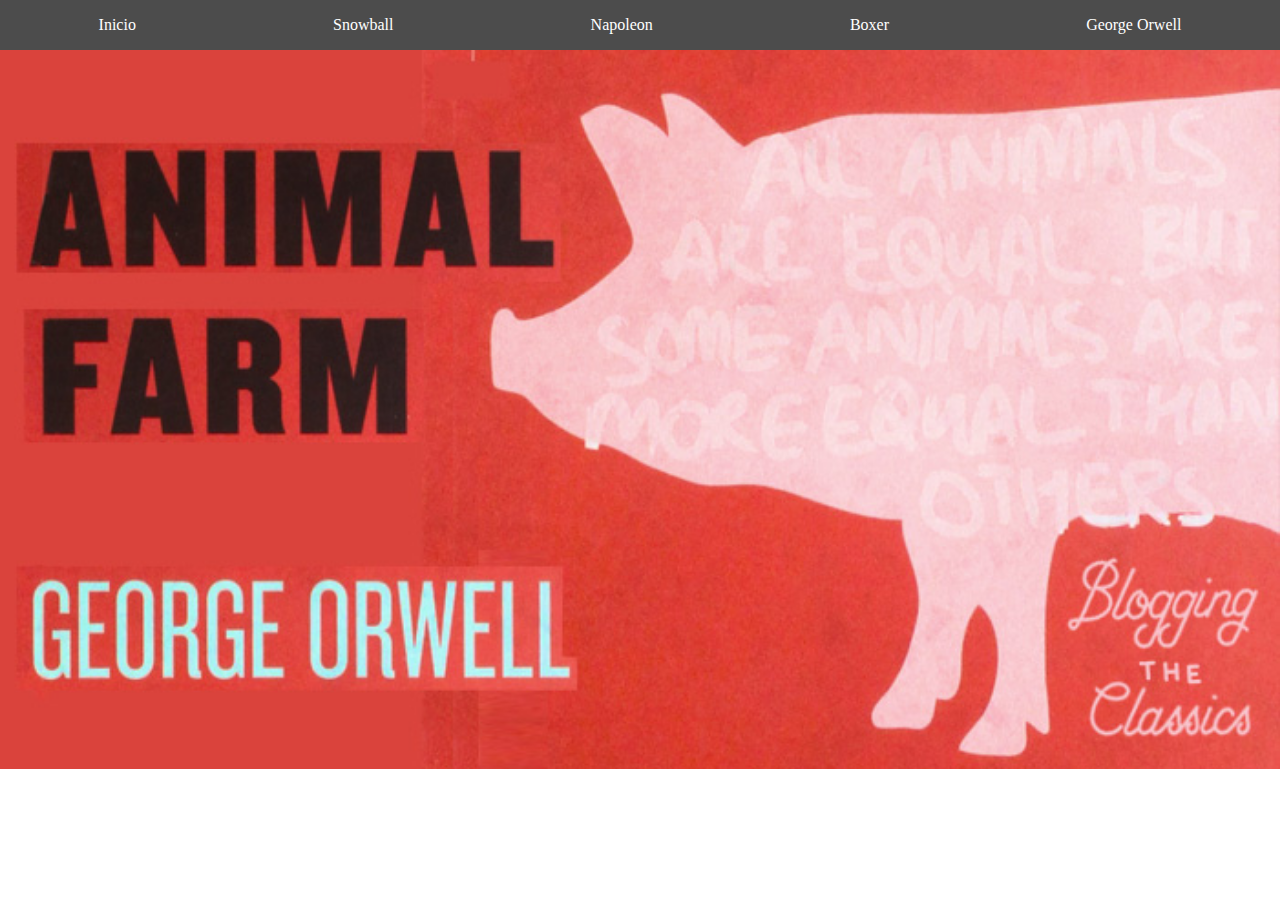
<file: index.html>
<!DOCTYPE html>
<html lang="en">
<head>
    <meta charset="UTF-8">
    <title>Inicio</title>
    <link rel="stylesheet" href="styleCorona.css">
</head>
<body>
    <div id="navbar" class="colWidth12-12 hi50 flexCentered">
        <a href="index.html">Inicio</a>
       <a href="snowball.html">Snowball</a>
       <a href="napoleon.html">Napoleon</a>
       <a href="boxer.html">Boxer</a>
       <a href="georgeorwell.html">George Orwell</a>
    </div>
<div class="colWidth12-12 hi300">
   <img class="banner" src="bloggingtheclassicsanimalfarmsparknotes_LargeWide.jpg" alt="">
    </div>

</body>
</html>
</file>
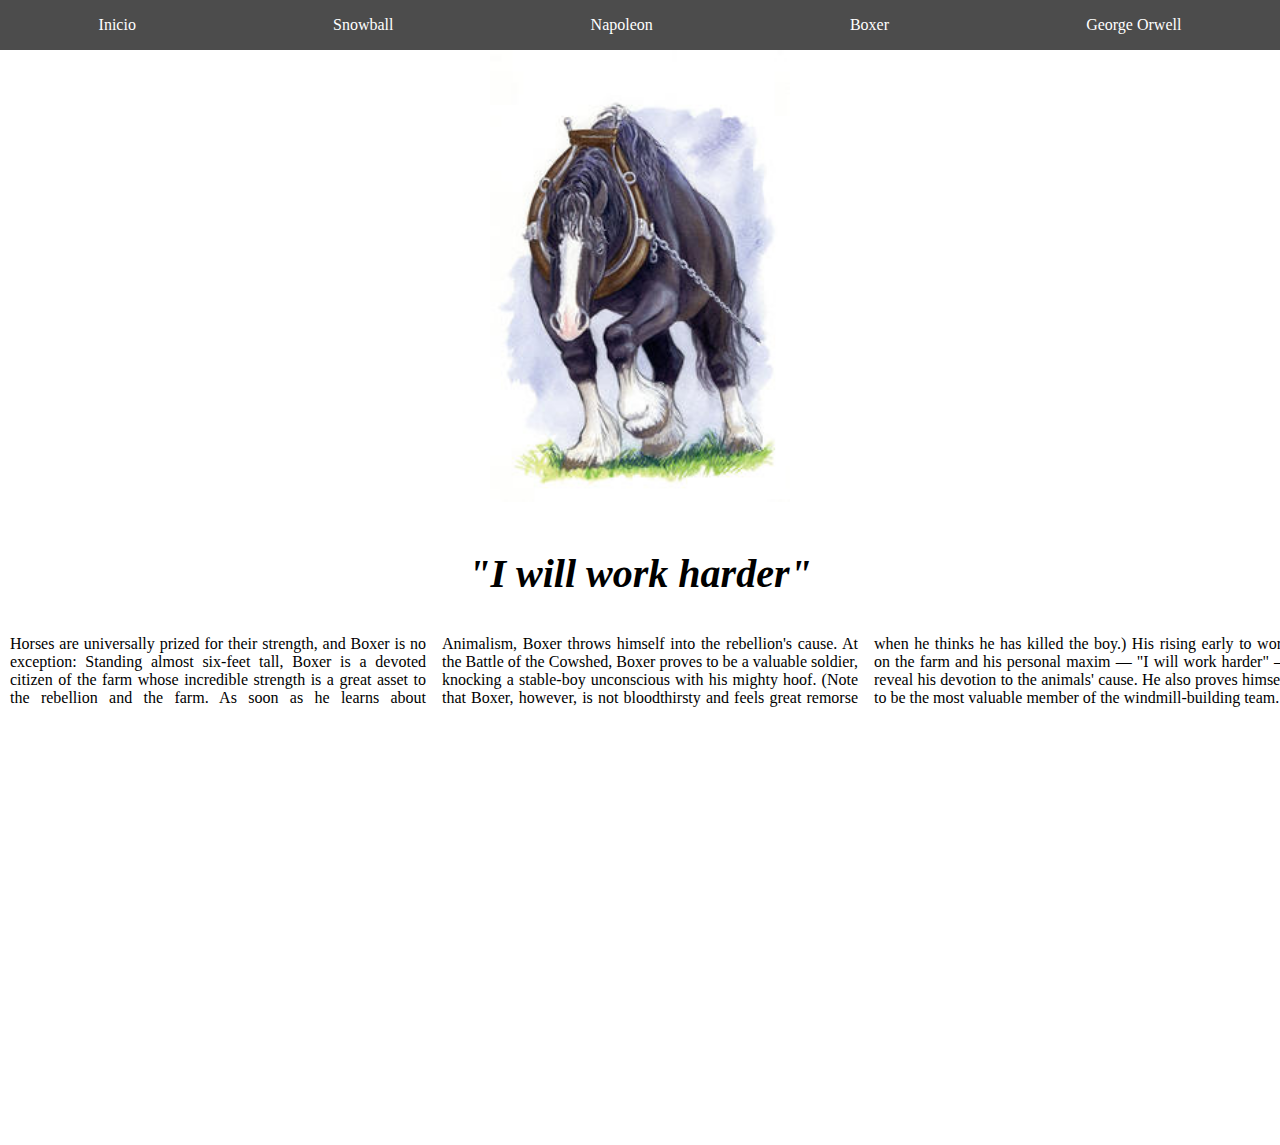
<file: boxer.html>
<!DOCTYPE html>
<html lang="en">
<head>
    <meta charset="UTF-8">
    <title>Boxer</title>
    <link rel="stylesheet" href="styleCorona.css">
</head>
<body>
     <div id="navbar" class="colWidth12-12 hi50 flexCentered">
        <a href="index.html">Inicio</a>
       <a href="snowball.html">Snowball</a>
       <a href="napoleon.html">Napoleon</a>
       <a href="boxer.html">Boxer</a>
       <a href="georgeorwell.html">George Orwell</a>
    </div>
<div class="colWidth12-12 hi500">
   <center><img class="fotocentro" src="Boxer.jpg" alt=""></center>
</div>
<div class="colWidth12-12 hi75">
    <center><h1 class="cita">"I will work harder"</h1></center>
</div>
<div class="newspaper colWidth12-12 hi500">
    <p>Horses are universally prized for their strength, and Boxer is no exception: Standing almost six-feet tall, Boxer is a devoted citizen of the farm whose incredible strength is a great asset to the rebellion and the farm. As soon as he learns about Animalism, Boxer throws himself into the rebellion's cause. At the Battle of the Cowshed, Boxer proves to be a valuable soldier, knocking a stable-boy unconscious with his mighty hoof. (Note that Boxer, however, is not bloodthirsty and feels great remorse when he thinks he has killed the boy.) His rising early to work on the farm and his personal maxim — "I will work harder" — reveal his devotion to the animals' cause. He also proves himself to be the most valuable member of the windmill-building team.</p>
</div>
</body>
</html>
</file>
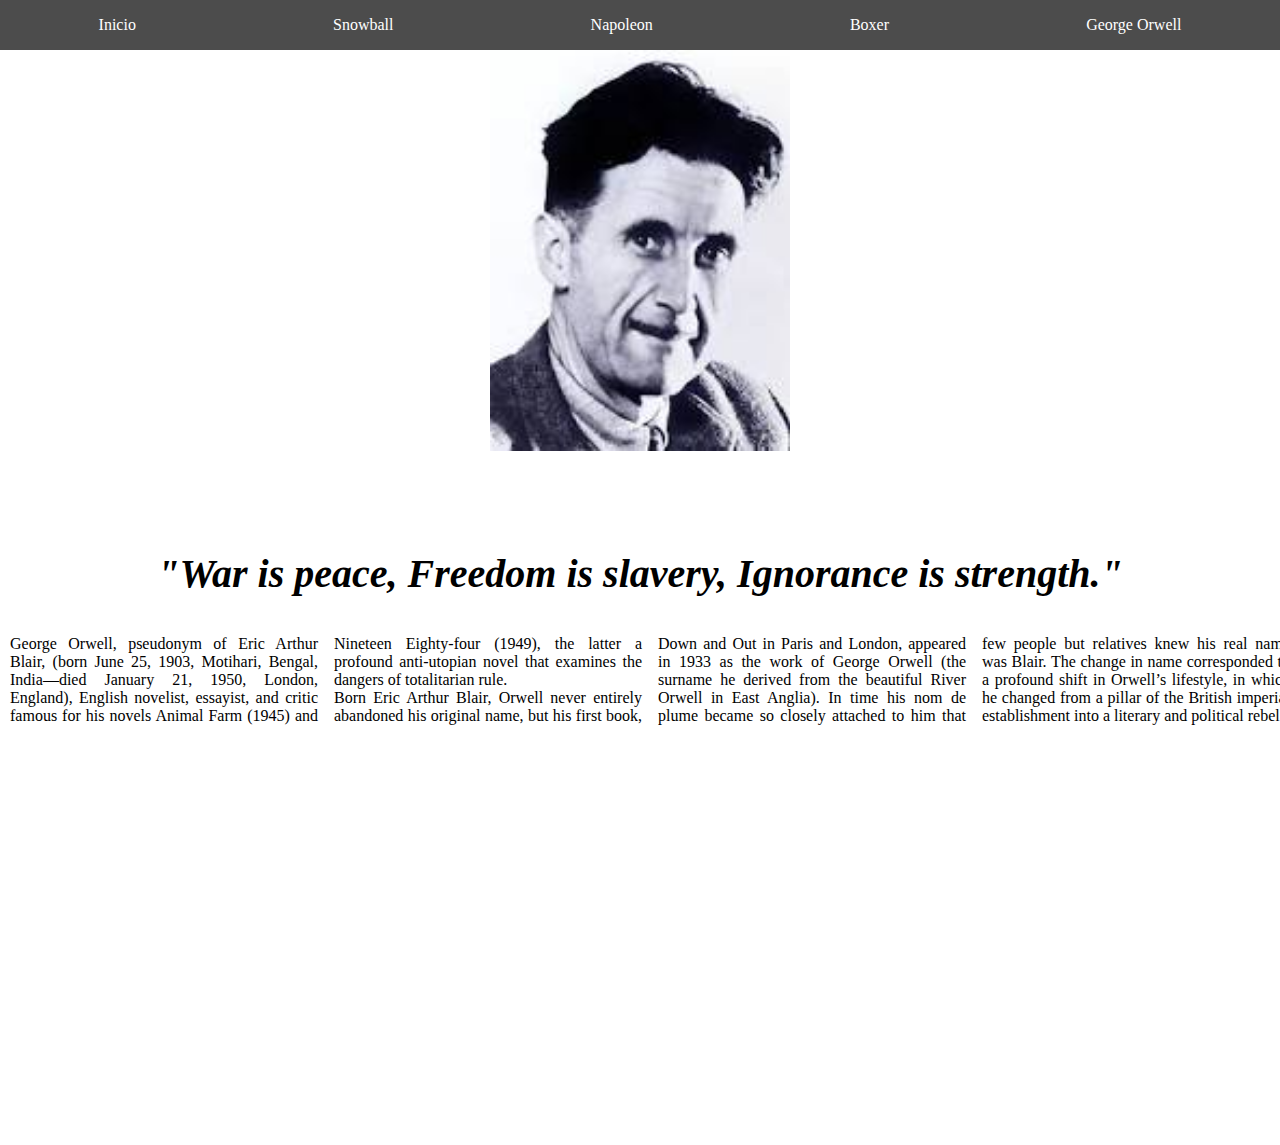
<file: georgeorwell.html>
<!DOCTYPE html>
<html lang="en">
<head>
    <meta charset="UTF-8">
    <title>George Orwell</title>
    <link rel="stylesheet" href="styleCorona.css">
</head>
<body>
    <div id="navbar" class="colWidth12-12 hi50 flexCentered">
        <a href="index.html">Inicio</a>
       <a href="snowball.html">Snowball</a>
       <a href="napoleon.html">Napoleon</a>
       <a href="boxer.html">Boxer</a>
       <a href="georgeorwell.html">George Orwell</a>
    </div>
<div class="colWidth12-12 hi500">
   <center><img class="fotocentro" src="George%20Orewell.jpg" alt=""></center>
</div>
<div class="colWidth12-12 hi75">
    <center><h1 class="cita">"War is peace, Freedom is slavery, Ignorance is strength."</h1></center>
</div>
<div class="newspaper2 colWidth12-12 hi500">
    <p>George Orwell, pseudonym of Eric Arthur Blair, (born June 25, 1903, Motihari, Bengal, India—died January 21, 1950, London, England), English novelist, essayist, and critic famous for his novels Animal Farm (1945) and Nineteen Eighty-four (1949), the latter a profound anti-utopian novel that examines the dangers of totalitarian rule.</p>
    <p>Born Eric Arthur Blair, Orwell never entirely abandoned his original name, but his first book, Down and Out in Paris and London, appeared in 1933 as the work of George Orwell (the surname he derived from the beautiful River Orwell in East Anglia). In time his nom de plume became so closely attached to him that few people but relatives knew his real name was Blair. The change in name corresponded to a profound shift in Orwell’s lifestyle, in which he changed from a pillar of the British imperial establishment into a literary and political rebel.</p>
</div>

</body>
</html>
</file>
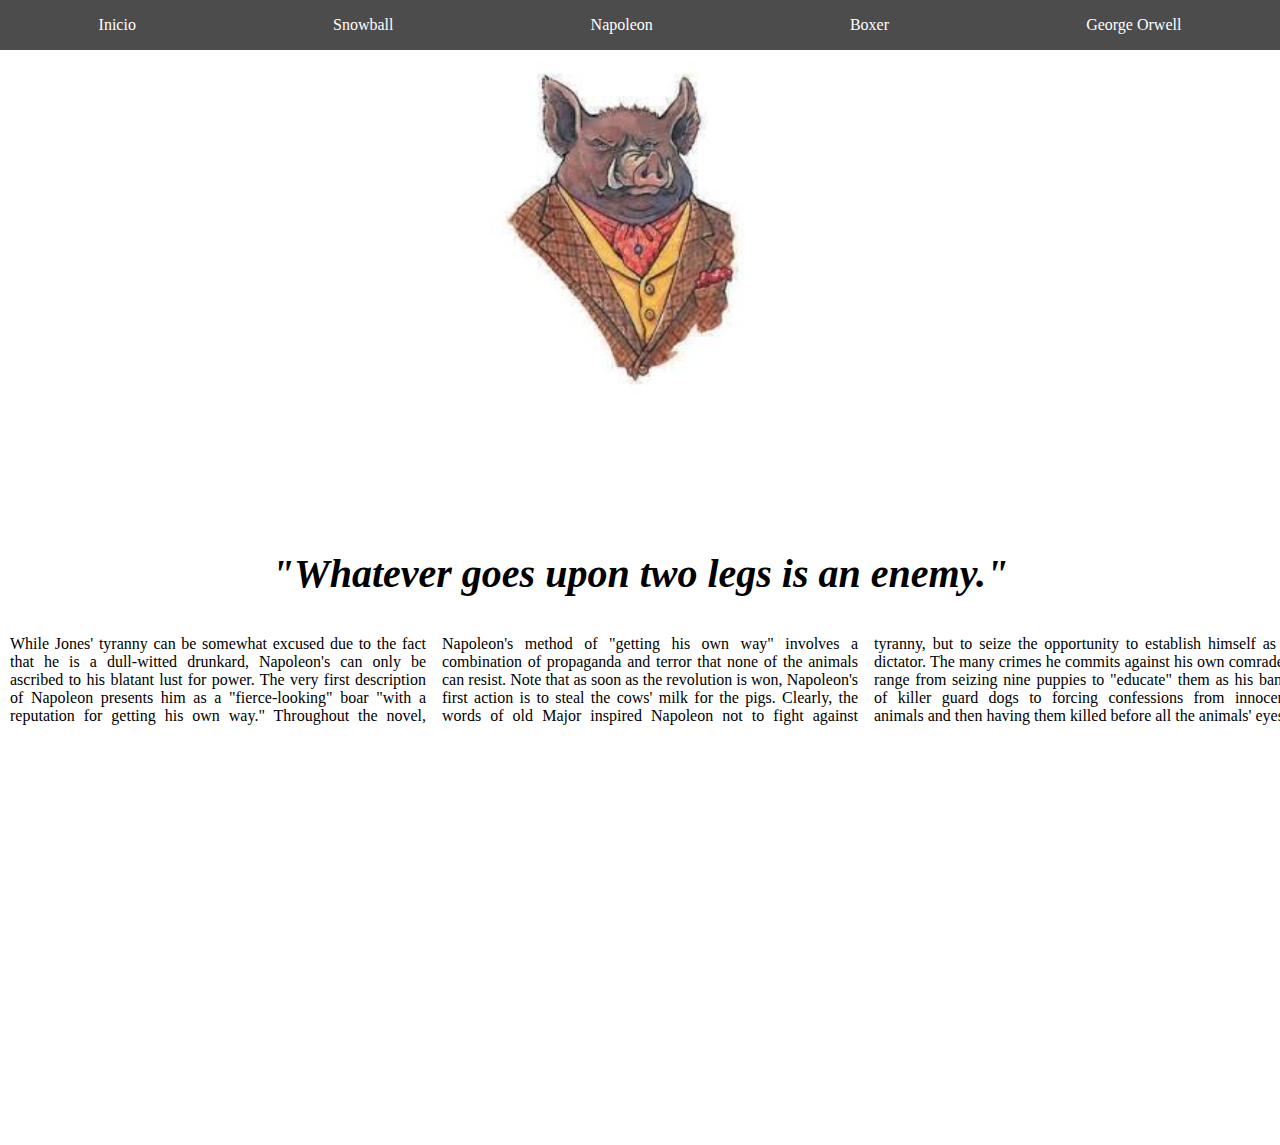
<file: napoleon.html>
<!DOCTYPE html>
<html lang="en">
<head>
    <meta charset="UTF-8">
    <title>Napoleon</title>
    <link rel="stylesheet" href="styleCorona.css">
</head>
<body>
    <div id="navbar" class="colWidth12-12 hi50 flexCentered">
        <a href="index.html">Inicio</a>
       <a href="snowball.html">Snowball</a>
       <a href="napoleon.html">Napoleon</a>
       <a href="boxer.html">Boxer</a>
       <a href="georgeorwell.html">George Orwell</a>
    </div>
<div class="colWidth12-12 hi500">
   <center><img class="fotocentro" src="Napoleom.jpg" alt=""></center>
</div>
<div class="colWidth12-12 hi75">
    <center><h1 class="cita">"Whatever goes upon two legs is an enemy."</h1></center>
</div>
<div class="newspaper colWidth12-12 hi500">
    <p>While Jones' tyranny can be somewhat excused due to the fact that he is a dull-witted drunkard, Napoleon's can only be ascribed to his blatant lust for power. The very first description of Napoleon presents him as a "fierce-looking" boar "with a reputation for getting his own way." Throughout the novel, Napoleon's method of "getting his own way" involves a combination of propaganda and terror that none of the animals can resist. Note that as soon as the revolution is won, Napoleon's first action is to steal the cows' milk for the pigs. Clearly, the words of old Major inspired Napoleon not to fight against tyranny, but to seize the opportunity to establish himself as a dictator. The many crimes he commits against his own comrades range from seizing nine puppies to "educate" them as his band of killer guard dogs to forcing confessions from innocent animals and then having them killed before all the animals' eyes.<p/>
</div>
</body>
</html>
</file>
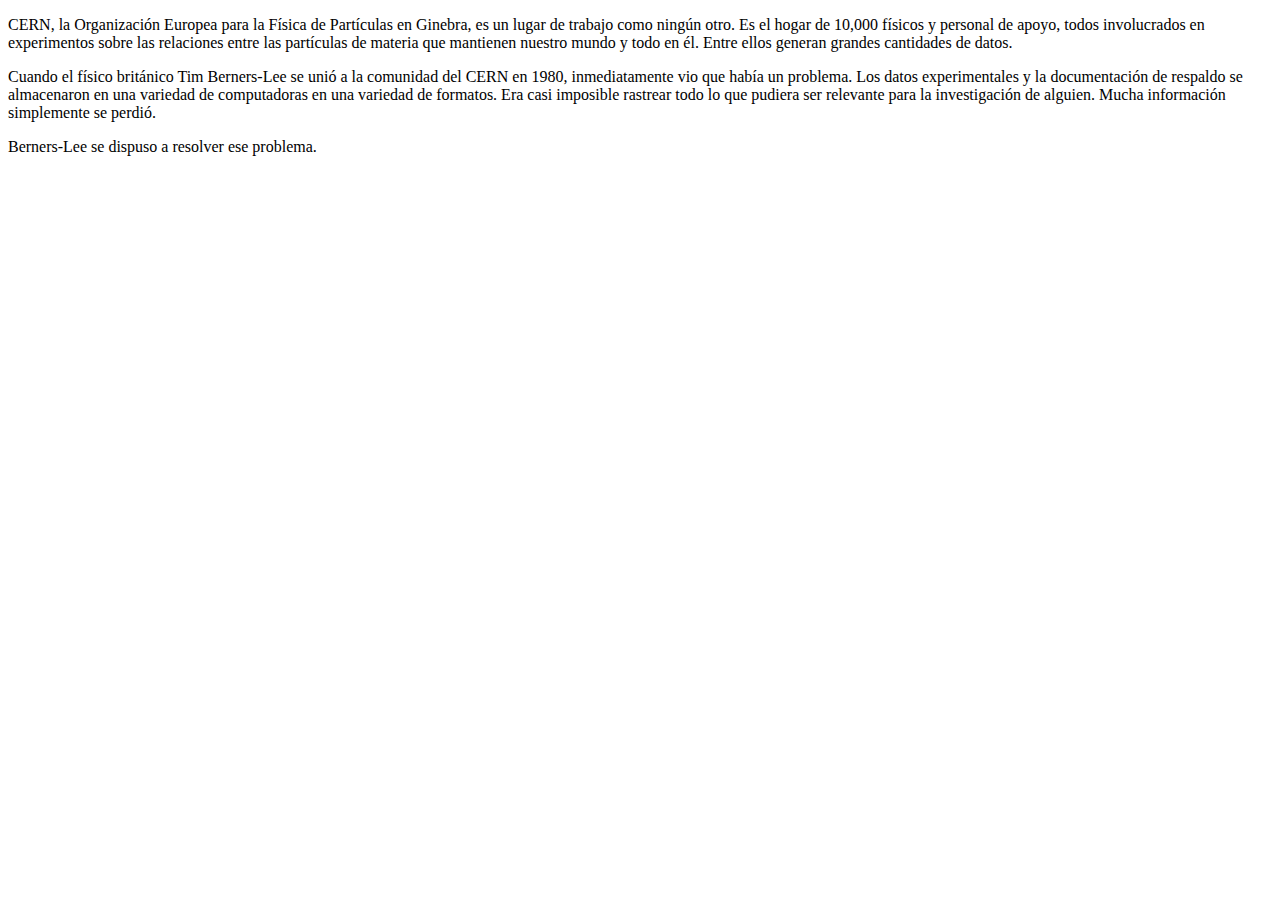
<file: parrafos.html>
<!DOCTYPE html> 

<html lang="en"> 

<head> 

    <meta charset="UTF-8"> 

    <title>Párrafos</title> 

</head> 

<body> 

    <p>CERN, la Organización Europea para la Física de Partículas en Ginebra, es un lugar de trabajo como ningún otro. Es el hogar de 10,000 físicos y personal de apoyo, todos involucrados en experimentos sobre las relaciones entre las partículas de materia que mantienen nuestro mundo y todo en él. Entre ellos generan grandes cantidades de datos.  

    </p> 

    <p>Cuando el físico británico Tim Berners-Lee se unió a la comunidad del CERN en 1980, inmediatamente vio que había un problema. Los datos experimentales y la documentación de respaldo se almacenaron en una variedad de computadoras en una variedad de formatos. Era casi imposible rastrear todo lo que pudiera ser relevante para la investigación de alguien. Mucha información simplemente se perdió.  

    </p> 

    <p>Berners-Lee se dispuso a resolver ese problema. 

    </p>  

</body> 

</html>
</file>
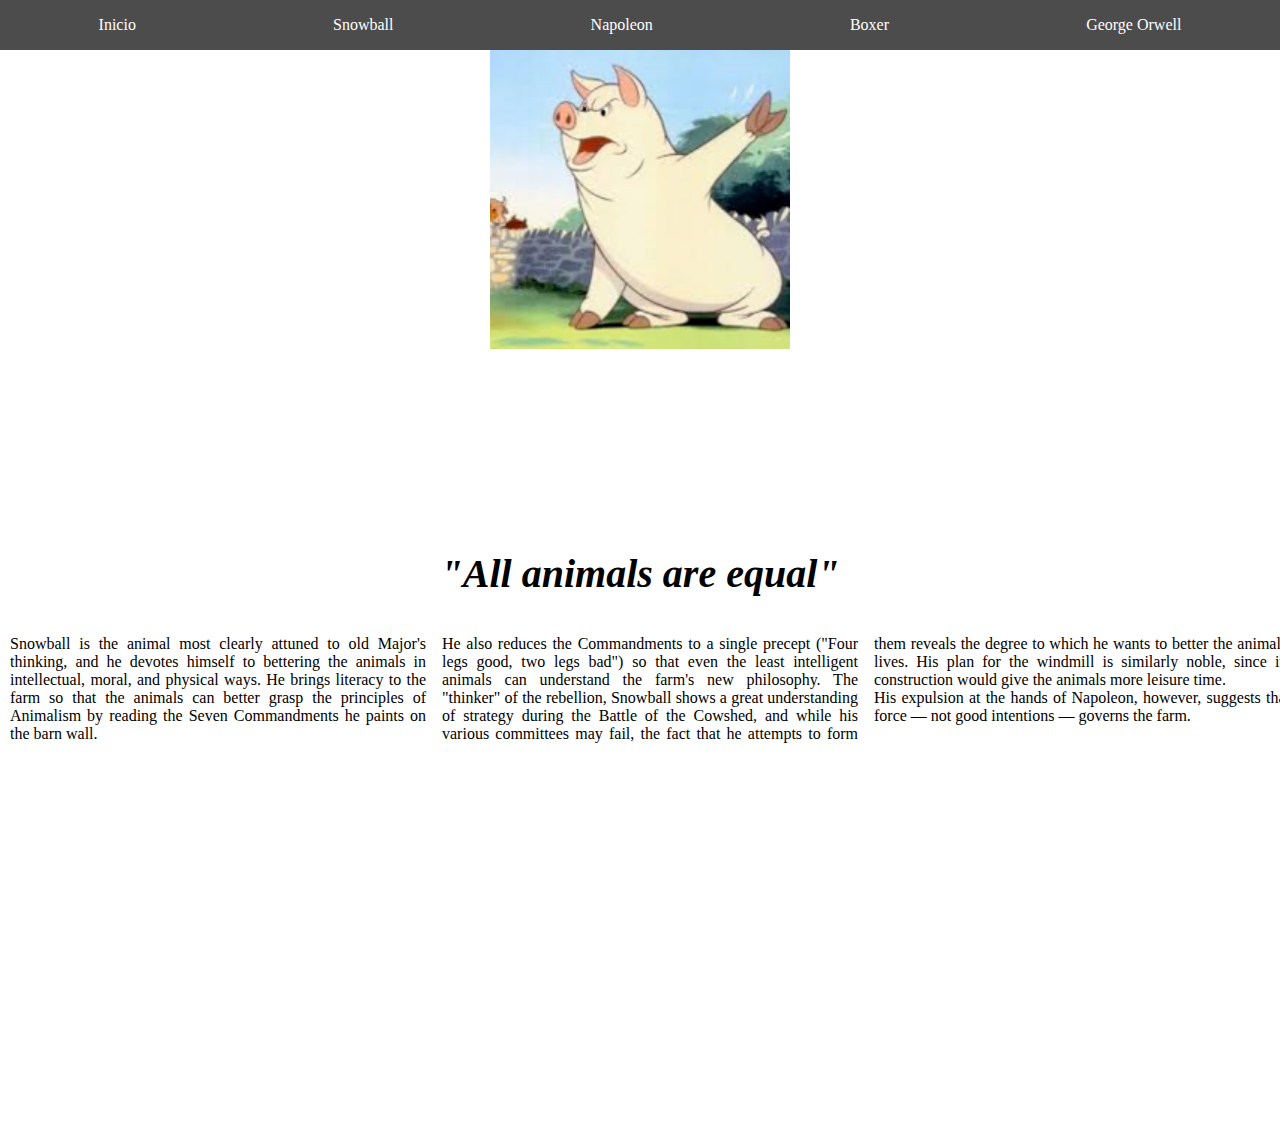
<file: snowball.html>
<!DOCTYPE html>
<html lang="en">
<head>
    <meta charset="UTF-8">
    <title>Snowball</title>
    <link rel="stylesheet" href="styleCorona.css">
</head>
<body>
    <div id="navbar" class="colWidth12-12 hi50 flexCentered">
        <a href="index.html">Inicio</a>
       <a href="snowball.html">Snowball</a>
       <a href="napoleon.html">Napoleon</a>
       <a href="boxer.html">Boxer</a>
       <a href="georgeorwell.html">George Orwell</a>
    </div>
<div class="colWidth12-12 hi500">
   <center><img class="fotocentro" src="Snowball_2.png" alt=""></center>
</div>
<div class="colWidth12-12 hi75">
    <center><h1 class="cita">"All animals are equal"</h1></center>
</div>
<div class="newspaper colWidth12-12 hi500">
    <p>Snowball is the animal most clearly attuned to old Major's thinking, and he devotes himself to bettering the animals in intellectual, moral, and physical ways. He brings literacy to the farm so that the animals can better grasp the principles of Animalism by reading the Seven Commandments he paints on the barn wall. </p>
    
    <p>He also reduces the Commandments to a single precept ("Four legs good, two legs bad") so that even the least intelligent animals can understand the farm's new philosophy. The "thinker" of the rebellion, Snowball shows a great understanding of strategy during the Battle of the Cowshed, and while his various committees may fail, the fact that he attempts to form them reveals the degree to which he wants to better the animals' lives. His plan for the windmill is similarly noble, since its construction would give the animals more leisure time. </p>
    <p>His expulsion at the hands of Napoleon, however, suggests that force — not good intentions — governs the farm.</p>
</div>
</body>
</html>
</file>
<file: styleCorona.css>
*{
    margin:0;
    padding:0;
}
.colWidth12-12 {

    width:100%;

}

.colWidth11-12 {

    width:91.7%;

}
.colWidth10-12 {

    width:83.33%;

}
.colWidth9-12 {

    width:75%;

}

.colWidth8-12 {

    width:66.7%;

}
.colWidth7-12 {

    width:58.3%;

}
.colWidth6-12 {

    width:50%;

}
.colWidth5-12 {

    width:41.5%;

}
.colWidth4-12 {

    width:33.3%;

}
.colWidth3-12 {

    width:25%;

}
.colWidth2-12 {

    width:16.7%;

}
.colWidth1-12 {

    width:8.3%;

}
.hi50 {

    height:50px;

}
.hi75 {

    height:75px;

}
.hi300 {

    height:300px;

}
.hi500 {

    height:500px;

}
#navbar {

     background-color:rgba(0,0,0,.7);
}
    a  {

   color:white;

    text-decoration:none;

}
.flexCentered {
    display: flex ;
    flex-direction: row ;
    flex-wrap: wrap ;
    justify-content: space-around ;
    align-items: center ;
    align-content: center ;
}
    .leftCol{

    float:left;

}

.rightCol{

    float:right;

}

.banner{
    width:100%;
}
.fotocentro{
    width:300px;
}
.cita{
    font-size:40px;
    font-style: italic;
    font-family:Verdana;
}
.newspaper{
    column-count: 3;
    margin:10px;
    text-align: justify;
}
.newspaper2{
    column-count: 4;
    margin:10px;
    text-align: justify;
}
</file>
